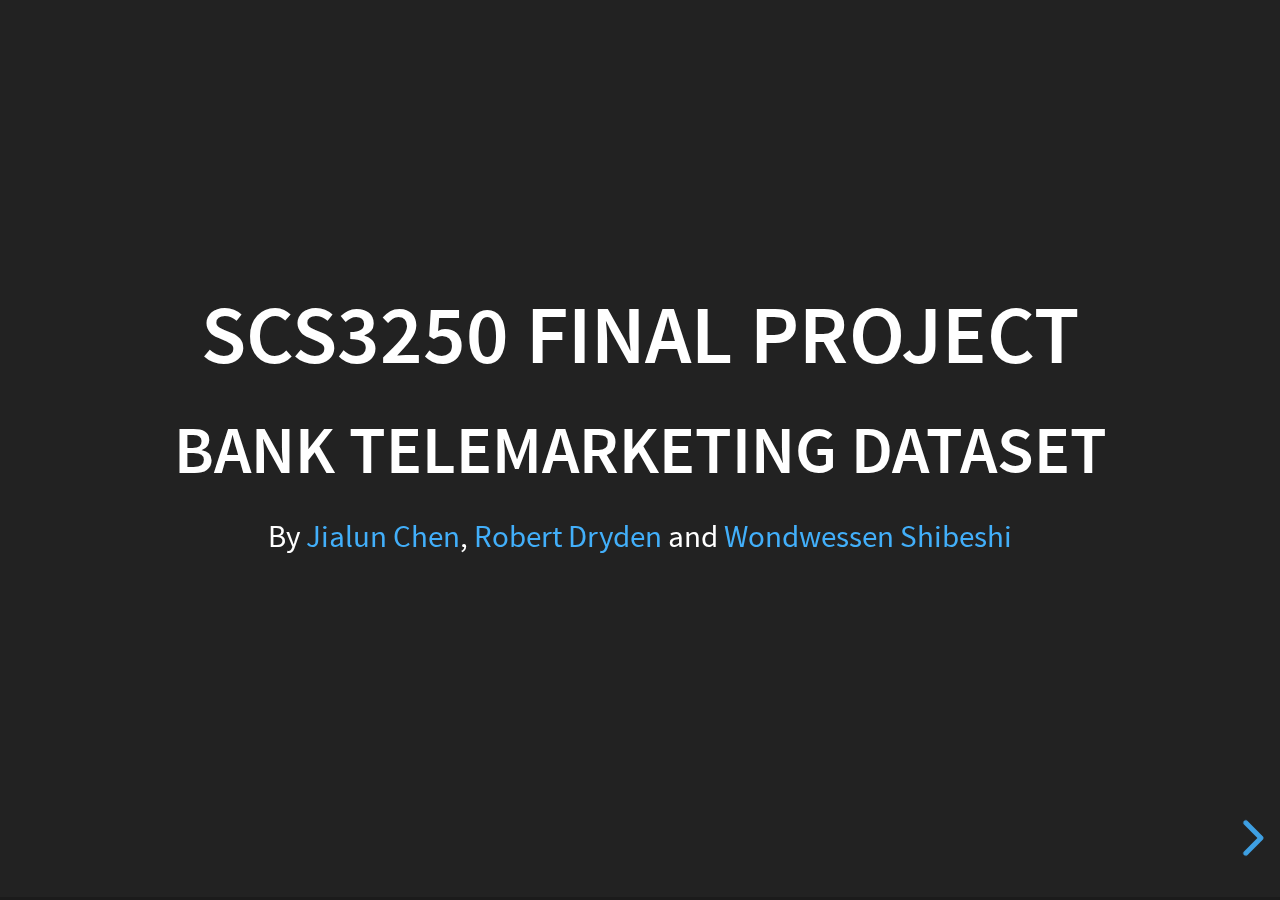
<file: docs/index.html>
<!doctype html>
<html lang="en">

	<head>
		<meta charset="utf-8">

		<title>SCS3250 Final Project</title>

		<meta name="description" content="A framework for easily creating beautiful presentations using HTML">
		<meta name="author" content="Hakim El Hattab">

		<meta name="apple-mobile-web-app-capable" content="yes">
		<meta name="apple-mobile-web-app-status-bar-style" content="black-translucent">

		<meta name="viewport" content="width=device-width, initial-scale=1.0, maximum-scale=1.0, user-scalable=no">

		<link rel="stylesheet" href="css/reveal.css">
		<link rel="stylesheet" href="css/theme/black.css" id="theme">
		<link rel="stylesheet" href="./custom.css" id="theme">

		<!-- Theme used for syntax highlighting of code -->
		<link rel="stylesheet" href="lib/css/zenburn.css">

		<!-- Printing and PDF exports -->
		<script>
			var link = document.createElement( 'link' );
			link.rel = 'stylesheet';
			link.type = 'text/css';
			link.href = window.location.search.match( /print-pdf/gi ) ? 'css/print/pdf.css' : 'css/print/paper.css';
			document.getElementsByTagName( 'head' )[0].appendChild( link );
		</script>

		<!--[if lt IE 9]>
		<script src="lib/js/html5shiv.js"></script>
		<![endif]-->
	</head>

	<body>

		<div class="reveal">
			<!-- Any section element inside of this container is displayed as a slide -->
			<div class="slides">
				<section>
					<h2>SCS3250 Final Project</h2>
					<h3>Bank Telemarketing Dataset</h3>
					<p>
						<small>By <a href="https://github.com/JialunC">Jialun Chen</a>, <a href="https://github.com/rdryden">Robert Dryden</a> and <a href="https://github.com/wxeshetu">Wondwessen Shibeshi</a></small>
					</p>
				</section>
				<section>
					<section id="fragments">
						<h2>Data and Data Exploration</h2>
						<ul>	
							<li>The dataset consists of 16 variables from a direct marketing campaign of a Portuguese banking institution and 1 label/outcome (success of campaign)</li>	
							<li class="fragment"> Campaign goal was to convert clients into term-deposit purchases with the bank.</li>	
						</ul>
					</section>
				</section>
				<section>
					<section id="fragments">
						<h2>Data and Data Exploration</h2>
						<ul>	
							<li class="fragment">The variables include:
								<ul>
									<li class="fragment small-text">Client data (age, job, balance, loans, etc.)</li>
									<li class="fragment small-text">Campaign details (contact method, date, duration, etc.)</li>
									<li class="fragment small-text">Other attributes (previous campaign information)</li>
									<li class="fragment small-text">Output variable (whether campaign was successful or not)</li>
								</ul>
							</li>	
							<li class="fragment small-text">No null values were included.</li>
							<li class="fragment small-text">Some of the features/variables suffered from unknowns or incomplete data.</li>	
							<li class="fragment small-text">Mix of categorical and continuous(numeric) variables, with varying degrees of skewness and outliers.</li>	
						</ul>
					</section>
				</section>
				<section>
					<section id="fragments">
						<h3>Data transformation and initial analysis</h3>
						<ul>	
							<li class="fragment small-text">Started by looking through all the categorical variables
								<ul>
									<li class="fragment small-text-table">Default, contact, poutcome all suffered from either incompleteness or significantly unbalanced</li>
								</ul>
							</li>	
							<li class="fragment small-text">Next look at categorical/numeric variables
								<ul>
									<li class="fragment small-text-table">Balance and pdays contained the most extreme outliers. This problem was addressed by converting these variables into categorical variables at a later step.</li>
								</ul>
							</li>
							<li class="fragment small-text">Correlation with success
								<ul>
									<li class="fragment small-text-table">Duration 0.40, age_group 60+ 0.125, housing -0.104, loan-0.07</li>
									<li class="fragment small-text-table">These results are in-line with expectation.</li>
								</ul>
							</li>
							<li class="fragment small-text">Feature/variable independence
								<ul>
									<li class="fragment small-text-table">Contact, campaign, and previous are all very closely related with one another so in order to avoid the problem of multicollinearity we create a new variable called ‘was contacted’ {1:yes 0:no}.</li>
									<li class="fragment small-text-table">As it turns out this new variable has a low degree of correlation to success so in the end it is dropped from the model, in favour of duration</li>
								</ul>
							</li>						
						</ul>
					</section>
				</section>
				<section>
					<section id="fragments">
						<h3>Example of unbalanced and unknown data</h3>
						<ul>	
							<li class="small-text">On the left is the variable Default and is an example of an unbalanced variable/feature.</li>	
							<li class="small-text">On the right is an example of unknowns in the data set.
								<ul>
									<li class="small-text-table">Poutcome (outcome of the previous marketing campaign)  has some valuable information in it, but has a very large degree of useless data</li>
									<li class="small-text-table">Poutcomes adds no value to sample.</li>
								</ul>
							</li>	
						</ul>
						<img src="./images/imbalanced-data.png" height="300" width="2000">
					</section>
				</section>
				<section>
					<section id="fragments">
						<h3>Data modelling</h3>
						<ul>	
							<li class="fragment small-text">Final data set we decided upon included 8 variables from the original 16.</li>	
							<li class="fragment small-text">This final data has been cleaned and transformed to fit our models better.
								<ul>
									<li class="fragment small-text">This included transforming Age and Balance (continuous/numeric) variables to categorical variables.</li>
									<li class="fragment small-text">Next we created dummy variables for the categorical variables (job, marital status, education, age and, balance).</li>
									<li class="fragment small-text">Finally, we just transformed the housing and loan status to binary variables.</li>
								</ul>
							</li>
							<li class="fragment small-text">We chose 4 models to test
								<ul>
									<li class="fragment small-text">Gaussian Naïve Bayes</li>
									<li class="fragment small-text">Decision Tree</li>
									<li class="fragment small-text">Random Forest</li>
									<li class="fragment small-text">Gradient Boosting Classifier.</li>
								</ul>
							</li>						
						</ul>
					</section>
				</section>
				<section>
					<section>
						<h3>Data Modelling</h3>
						<ul>
							<li class="small-text-table">The first round results seemed pretty good when just looking at Accuracy scores. However, when you look at Precision and Recall scores then models preform at lot worse.</li>
							<li class="small-text-table">These problems seem to be compounded when we look at the results for our cross-validation.</li>
							<li class="small-text-table">These results indicate that we should try fine tuning our models and dataset.</li>
						</ul>
						<table>
							<thead>
								<tr>
									<th>Classifier - Dataset</th>
									<th>Accuracy</th>
									<th>Precision</th>
									<th>Recall</th>
								</tr>
							</thead>
							<tbody>
								<tr>
									<td>GaussianNB - cv</td>
									<th>0.841809</th>
									<th>0.332868</th>
									<th>0.396829</th>
								</tr>
								<tr>
									<td>GaussianNB - test</td>
									<th>0.847514</th>
									<th>0.659615</th>
									<th>0.673890</th>
								</tr>
								<tr>
									<td>DecisionTree - cv</td>
									<th>0.849024</th>
									<th>0.327360</th>
									<th>0.333720</th>
								</tr>
								<tr>
									<td>DecisionTree - test</td>
									<th>0.838674</th>
									<th>0.619187</th>
									<th>0.608144</th>
								</tr>
								<tr>
									<td>RandomForest - cv</td>
									<th>0.872242</th>
									<th>0.380495</th>
									<th>0.208537</th>
								</tr>
								<tr>
									<td>RandomForest - test</td>
									<th>0.864088</th>
									<th>0.650237</th>
									<th>0.577143</th>
								</tr>
								<tr>
									<td>GradientBoosting - cv</td>
									<th>0.889656</th>
									<th>0.548336</th>
									<th>0.203415</th>
								</tr>
								<tr>
									<td>GradientBoosting - test</td>
									<th>0.880663</th>
									<th>0.727446</th>
									<th>0.594200</th>
								</tr>
							</tbody>
						</table>
					</section>
				</section>
				<section>
					<section>
						<h3>Data Modelling</h3>
						<ul>
							<li class="small-text-table">gridsearchCV help us tune some of the hyperparameters of our models.</li>
							<li class="small-text-table">Next was determining the best option for resampling our training dataset.  We tested 2 options: SMOTE (synthetic minority over-sampling technique) and ADASYN (Adaptive synthetic sampling approach)</li>
							<li class="small-text-table">We found that the results for SMOTE where slightly better.</li>
							<li class="small-text-table">Finally, looking at the results we can see that the Gradient Boosting Classifier preformed best on the re-sampled dataset.</li>
						</ul>
						<table>
							<thead>
								<tr>
									<th>Classifier - Dataset</th>
									<th>Accuracy</th>
									<th>Precision</th>
									<th>Recall</th>
								</tr>
							</thead>
							<tbody>
								<tr>
									<td>GaussianNB - SMOTE - cv</td>
									<th>0.699509</th>
									<th>0.664985</th>
									<th>0.803937</th>
								</tr>
								<tr>
									<td>GaussianNB - SMOTE - test</td>
									<th>0.602210</th>
									<th>0.540752</th>
									<th>0.590641</th>
								</tr>
								<tr>
									<td>DecisionTree-depth:3-SMOTE - cv</td>
									<th>0.788186</th>
									<th>0.815550</th>
									<th>0.745017</th>
								</tr>
								<tr>
									<td>DecisionTree-depth:3-SMOTE-test</td>
									<th>0.801105</th>
									<th>0.638280</th>
									<th>0.723245</th>
								</tr>
								<tr>
									<td>RandomForest-depth:3-SMOTE-cv</td>
									<th>0.840557</th>
									<th>0.826555</th>
									<th>0.861298</th>
								</tr>
								<tr>
									<td>RF-depth:3-SMOTE-test</td>
									<th>0.797790</th>
									<th>0.638557</th>
									<th>0.728938</th>
								</tr>
								<tr>
									<td>GradientBoosting - SMOTE - cv</td>
									<th>0.907590</th>
									<th>0.904843</th>
									<th>0.910257</th>
								</tr>
								<tr>
									<td>GradientBoosting - SMOTE - test</td>
									<th>0.840884</th>
									<th>0.650142</th>
									<th>0.670103</th>
								</tr>
							</tbody>
						</table>
					</section>
				</section>
				<section>
					<section id="fragments">
						<h2>Summary</h2>
						<ul>	
							<li class="small-text">Finally, we looked at the variable importance pulled from the GBC model and the initial correlation result.</li>	
							<li class="small-text">We can see the results match our results from the initial data exploration stage - correlation of variables/features to success of campaign.
								<ul>
									<li class="small-text">Duration was the most important feature in our model followed by housing.</li>
								</ul>
							</li>	
						</ul>
						<img src="./images/summary.png" height="300" width="2000">
					</section>
				</section>
				<section>
					<section id="fragments">
						<h3>Conclusion and recommendations</h3>
						<ul>	
							<li>Based on the results of our analysis the following recommendation can be made to the bank in order to increase the success rate of their next campaign:
								<ul>
									<li class="small-text-table">Duration of call seems to be the most important factor in selling a client a term-deposit</li>
									<li class="small-text-table">Don’t target clients with existing debt (housing, loans). It could be that these clients have already invested their money in other areas.</li>
									<li class="small-text-table">Retired clients or those aged 60+ are more likely to purchase a term-deposit</li>
									<li class="small-text-table">Married clients are less likely to purchase.</li>
								</ul>
							</li>	
							<li>Other recommendations
								<ul>
									<li class="small-text-table">In future campaigns, consider collecting additional market data, specifically interest rates and market indices.</li>
									<li class="small-text-table">This information can inform you as to whether there are more attractive options to clients at time of call.</li>
								</ul>
							</li>		
						</ul>
					</section>
				</section>
			</div>
		</div>

		<script src="lib/js/head.min.js"></script>
		<script src="js/reveal.js"></script>

		<script>

			// More info https://github.com/hakimel/reveal.js#configuration
			Reveal.initialize({
				controls: true,
				progress: true,
				history: true,
				center: true,

				transition: 'slide', // none/fade/slide/convex/concave/zoom

				// More info https://github.com/hakimel/reveal.js#dependencies
				dependencies: [
					{ src: 'lib/js/classList.js', condition: function() { return !document.body.classList; } },
					{ src: 'plugin/markdown/marked.js', condition: function() { return !!document.querySelector( '[data-markdown]' ); } },
					{ src: 'plugin/markdown/markdown.js', condition: function() { return !!document.querySelector( '[data-markdown]' ); } },
					{ src: 'plugin/highlight/highlight.js', async: true, callback: function() { hljs.initHighlightingOnLoad(); } },
					{ src: 'plugin/search/search.js', async: true },
					{ src: 'plugin/zoom-js/zoom.js', async: true },
					{ src: 'plugin/notes/notes.js', async: true }
				]
			});

		</script>

	</body>
</html>
</file>
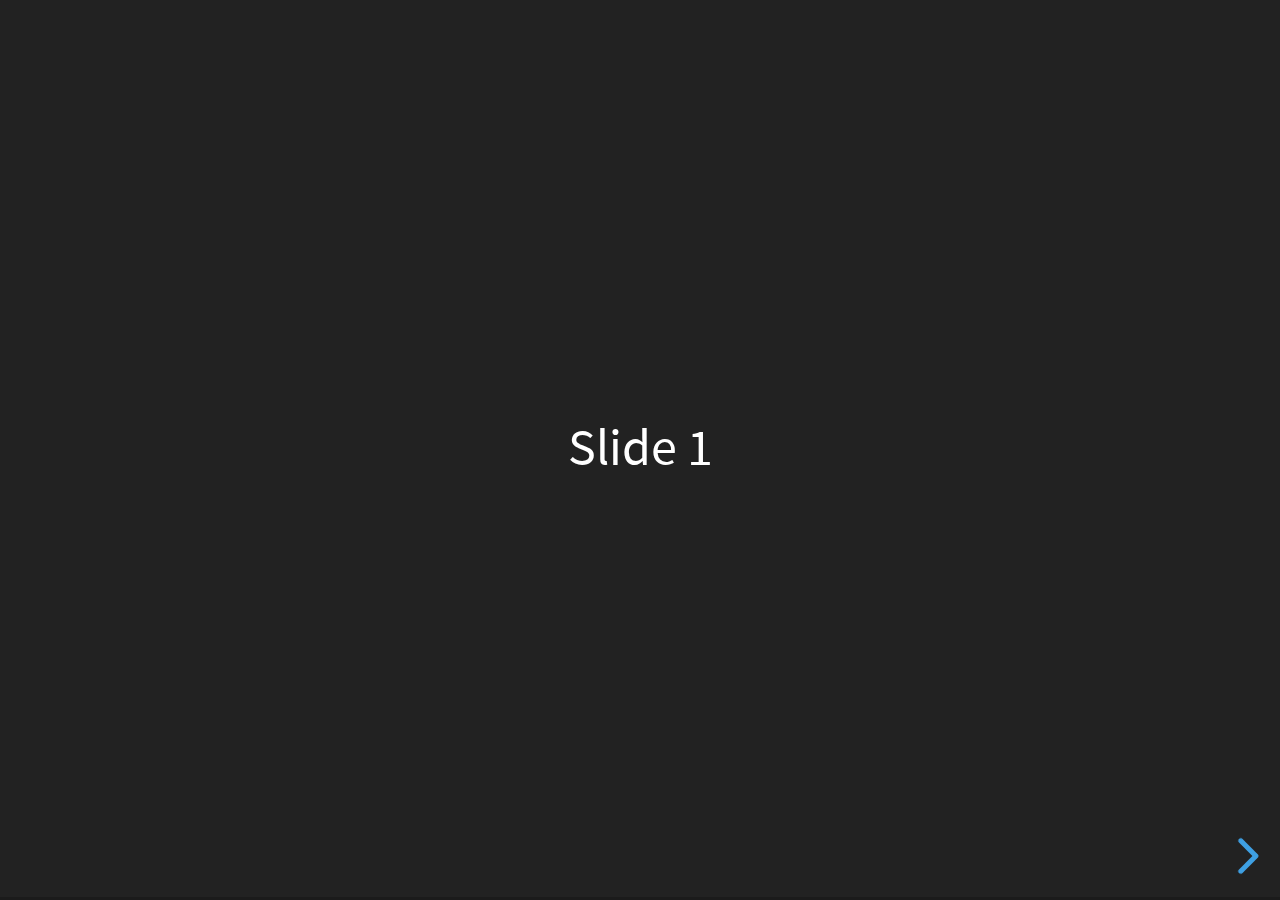
<file: revealjs/index.html>
<!doctype html>
<html>
	<head>
		<meta charset="utf-8">
		<meta name="viewport" content="width=device-width, initial-scale=1.0, maximum-scale=1.0, user-scalable=no">

		<title>reveal.js</title>

		<link rel="stylesheet" href="css/reveal.css">
		<link rel="stylesheet" href="css/theme/black.css">

		<!-- Theme used for syntax highlighting of code -->
		<link rel="stylesheet" href="lib/css/zenburn.css">

		<!-- Printing and PDF exports -->
		<script>
			var link = document.createElement( 'link' );
			link.rel = 'stylesheet';
			link.type = 'text/css';
			link.href = window.location.search.match( /print-pdf/gi ) ? 'css/print/pdf.css' : 'css/print/paper.css';
			document.getElementsByTagName( 'head' )[0].appendChild( link );
		</script>
	</head>
	<body>
		<div class="reveal">
			<div class="slides">
				<section>Slide 1</section>
				<section>Slide 2</section>
			</div>
		</div>

		<script src="lib/js/head.min.js"></script>
		<script src="js/reveal.js"></script>

		<script>
			// More info about config & dependencies:
			// - https://github.com/hakimel/reveal.js#configuration
			// - https://github.com/hakimel/reveal.js#dependencies
			Reveal.initialize({
				dependencies: [
					{ src: 'plugin/markdown/marked.js' },
					{ src: 'plugin/markdown/markdown.js' },
					{ src: 'plugin/notes/notes.js', async: true },
					{ src: 'plugin/highlight/highlight.js', async: true, callback: function() { hljs.initHighlightingOnLoad(); } }
				]
			});
		</script>
	</body>
</html>
</file>
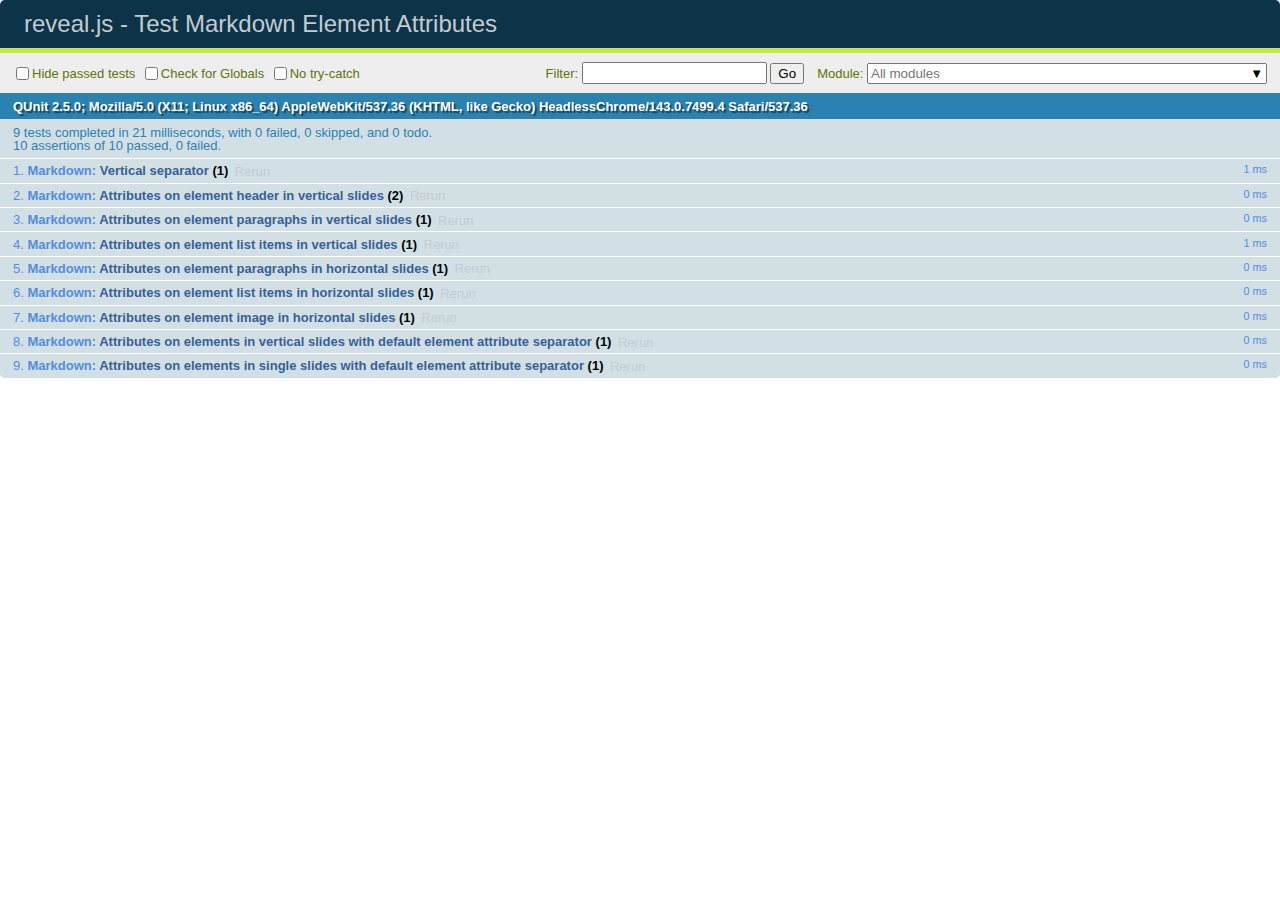
<file: docs/test/test-markdown-element-attributes.html>
<!doctype html>
<html lang="en">

	<head>
		<meta charset="utf-8">

		<title>reveal.js - Test Markdown Element Attributes</title>

		<link rel="stylesheet" href="../css/reveal.css">
		<link rel="stylesheet" href="qunit-2.5.0.css">
	</head>

	<body style="overflow: auto;">

		<div id="qunit"></div>
		<div id="qunit-fixture"></div>

		<div class="reveal" style="display: none;">

			<div class="slides">

				<!-- <section data-markdown="example.md" data-separator="^\n\n\n" data-separator-vertical="^\n\n"></section> -->

				<!-- Slides are separated by newline + three dashes + newline, vertical slides identical but two dashes -->
				<section data-markdown data-separator="^\n---\n$" data-separator-vertical="^\n--\n$" data-element-attributes="{_\s*?([^}]+?)}">>
					<script type="text/template">
						## Slide 1.1
						<!-- {_class="fragment fade-out" data-fragment-index="1"} -->

						--

						## Slide 1.2
						<!-- {_class="fragment shrink"} -->

						Paragraph 1
						<!-- {_class="fragment grow"} -->

						Paragraph 2
						<!-- {_class="fragment grow"} -->

						- list item 1 <!-- {_class="fragment grow"} -->
						- list item 2 <!-- {_class="fragment grow"} -->
						- list item 3 <!-- {_class="fragment grow"} -->


						---

						## Slide 2


						Paragraph 1.2  
						multi-line <!-- {_class="fragment highlight-red"} -->

						Paragraph 2.2 <!-- {_class="fragment highlight-red"} -->

						Paragraph 2.3 <!-- {_class="fragment highlight-red"} -->

						Paragraph 2.4 <!-- {_class="fragment highlight-red"} -->

						- list item 1 <!-- {_class="fragment highlight-green"} -->
						- list item 2<!-- {_class="fragment highlight-green"} -->
						- list item 3<!-- {_class="fragment highlight-green"} -->
						- list item 4
						<!-- {_class="fragment highlight-green"} -->
						- list item 5<!-- {_class="fragment highlight-green"} -->

						Test

						![Example Picture](examples/assets/image2.png)
						<!-- {_class="reveal stretch"} -->

					</script>
				</section>



				<section 	data-markdown data-separator="^\n\n\n"
									data-separator-vertical="^\n\n"
									data-separator-notes="^Note:"
									data-charset="utf-8">
					<script type="text/template">
						# Test attributes in Markdown with default separator
						## Slide 1 Def <!-- .element: class="fragment highlight-red" data-fragment-index="1" -->


						## Slide 2 Def
						<!-- .element: class="fragment highlight-red" -->

					</script>
				</section>

				<section data-markdown>
				  <script type="text/template">
					## Hello world
					A paragraph
					<!-- .element: class="fragment highlight-blue" -->
				  </script>
				</section>

				<section data-markdown>
				  <script type="text/template">
					## Hello world

					Multiple  
					Line
					<!-- .element: class="fragment highlight-blue" -->
				  </script>
				</section>

				<section data-markdown>
				  <script type="text/template">
					## Hello world

					Test<!-- .element: class="fragment highlight-blue" -->

					More Test
				  </script>
				</section>


			</div>

		</div>

		<script src="../lib/js/head.min.js"></script>
		<script src="../js/reveal.js"></script>
		<script src="../plugin/markdown/marked.js"></script>
		<script src="../plugin/markdown/markdown.js"></script>
		<script src="qunit-2.5.0.js"></script>

		<script src="test-markdown-element-attributes.js"></script>

	</body>
</html>
</file>
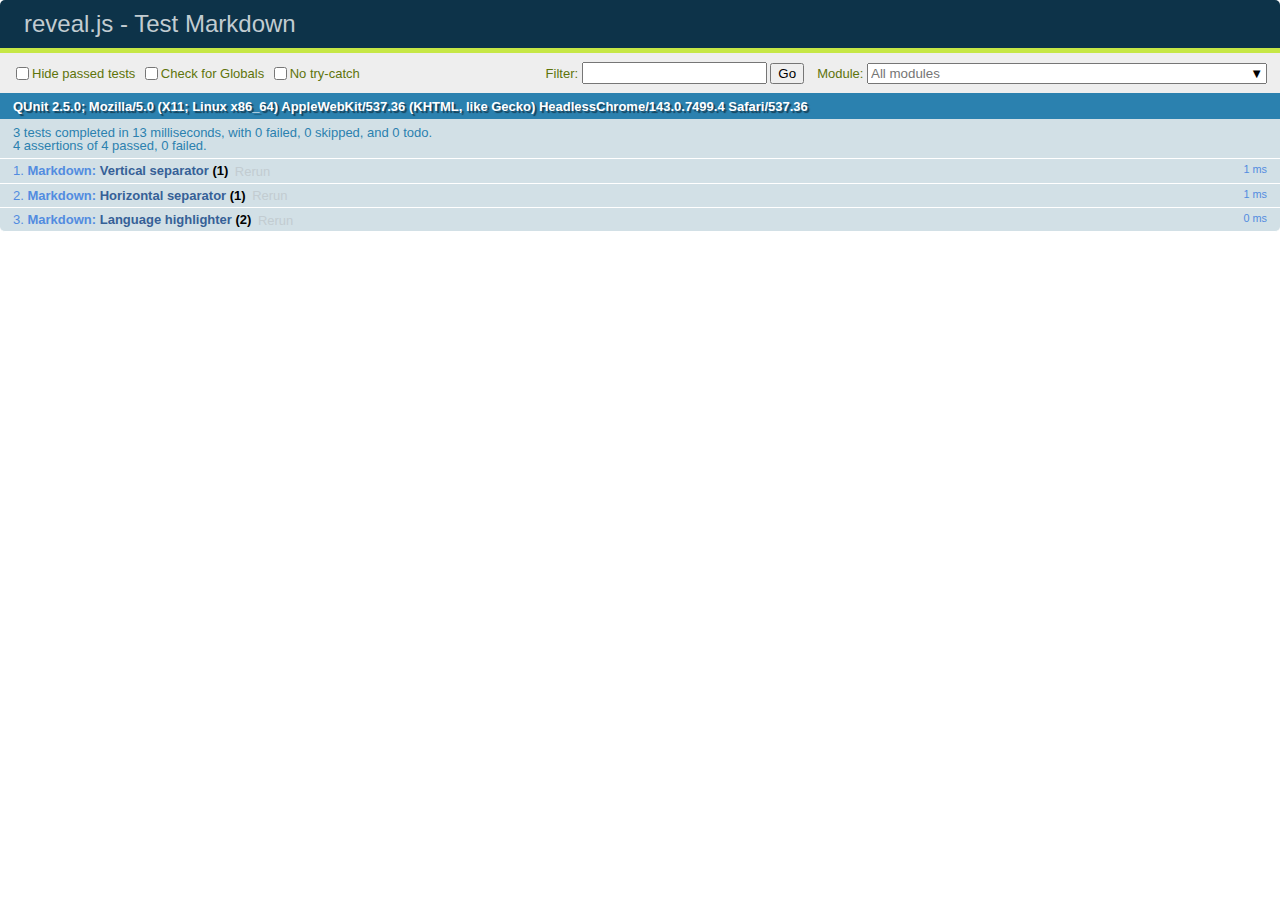
<file: docs/test/test-markdown-external.html>
<!doctype html>
<html lang="en">

	<head>
		<meta charset="utf-8">

		<title>reveal.js - Test Markdown</title>

		<link rel="stylesheet" href="../css/reveal.css">
		<link rel="stylesheet" href="qunit-2.5.0.css">
	</head>

	<body style="overflow: auto;">

		<div id="qunit"></div>
  		<div id="qunit-fixture"></div>

		<div class="reveal" style="display: none;">

			<div class="slides">
				<section data-markdown="simple.md" data-separator="^\r?\n\r?\n\r?\n" data-separator-vertical="^\r?\n\r?\n"></section>
			</div>

		</div>

		<script src="../lib/js/head.min.js"></script>
		<script src="../js/reveal.js"></script>
		<script src="../plugin/highlight/highlight.js"></script>
		<script src="../plugin/markdown/marked.js"></script>
		<script src="../plugin/markdown/markdown.js"></script>
		<script src="qunit-2.5.0.js"></script>

		<script src="test-markdown-external.js"></script>

	</body>
</html>
</file>
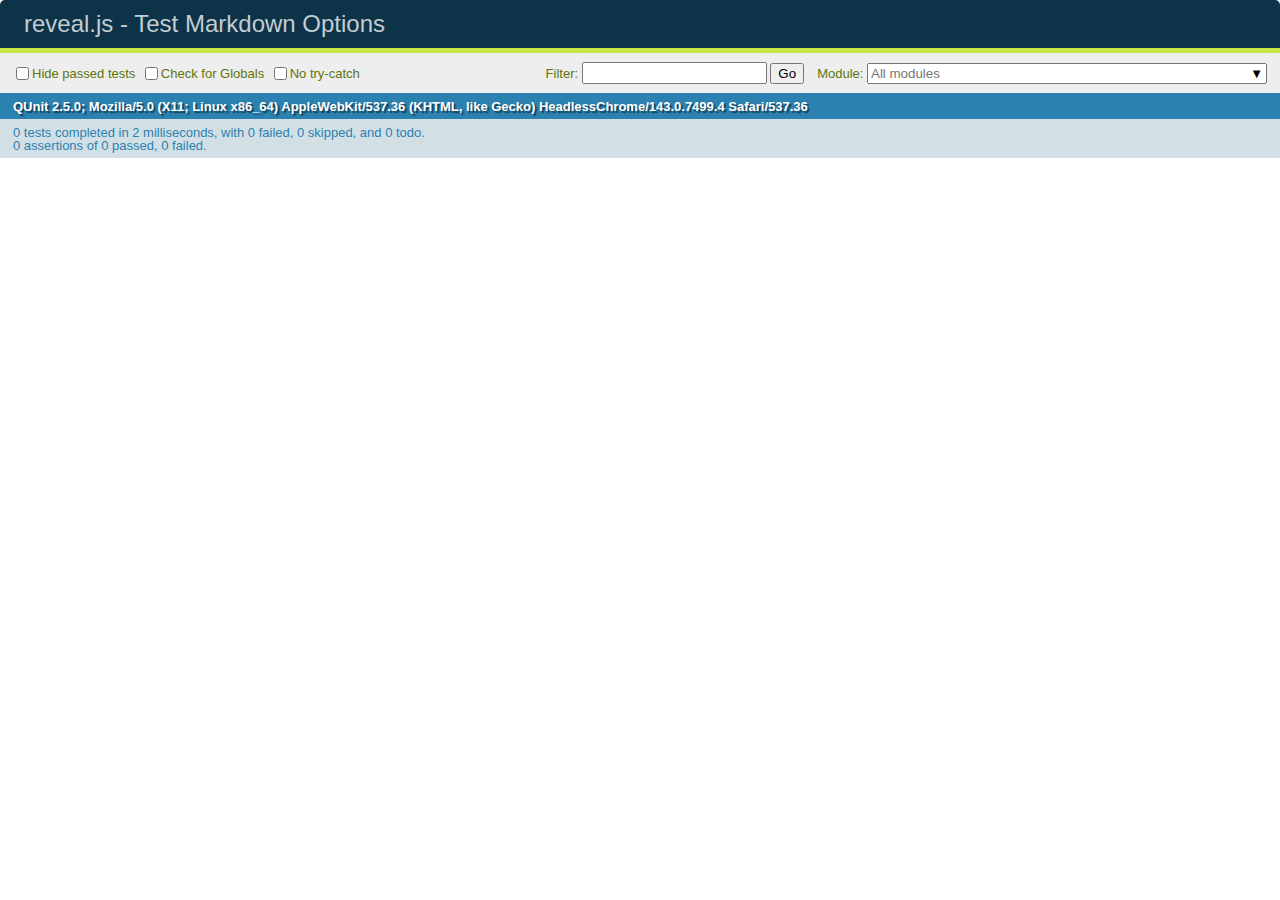
<file: docs/test/test-markdown-options.html>
<!doctype html>
<html lang="en">

	<head>
		<meta charset="utf-8">

		<title>reveal.js - Test Markdown Options</title>

		<link rel="stylesheet" href="../css/reveal.css">
		<link rel="stylesheet" href="qunit-2.5.0.css">
	</head>

	<body style="overflow: auto;">

		<div id="qunit"></div>
		<div id="qunit-fixture"></div>

		<div class="reveal" style="display: none;">

			<div class="slides">

				<section data-markdown>
					<script type="text/template">
						## Testing Markdown Options

						This "slide" should contain 'smart' quotes.
					</script>
				</section>

			</div>

		</div>

		<script src="../lib/js/head.min.js"></script>
		<script src="../js/reveal.js"></script>
		<script src="qunit-2.5.0.js"></script>

		<script src="test-markdown-options.js"></script>

	</body>
</html>
</file>
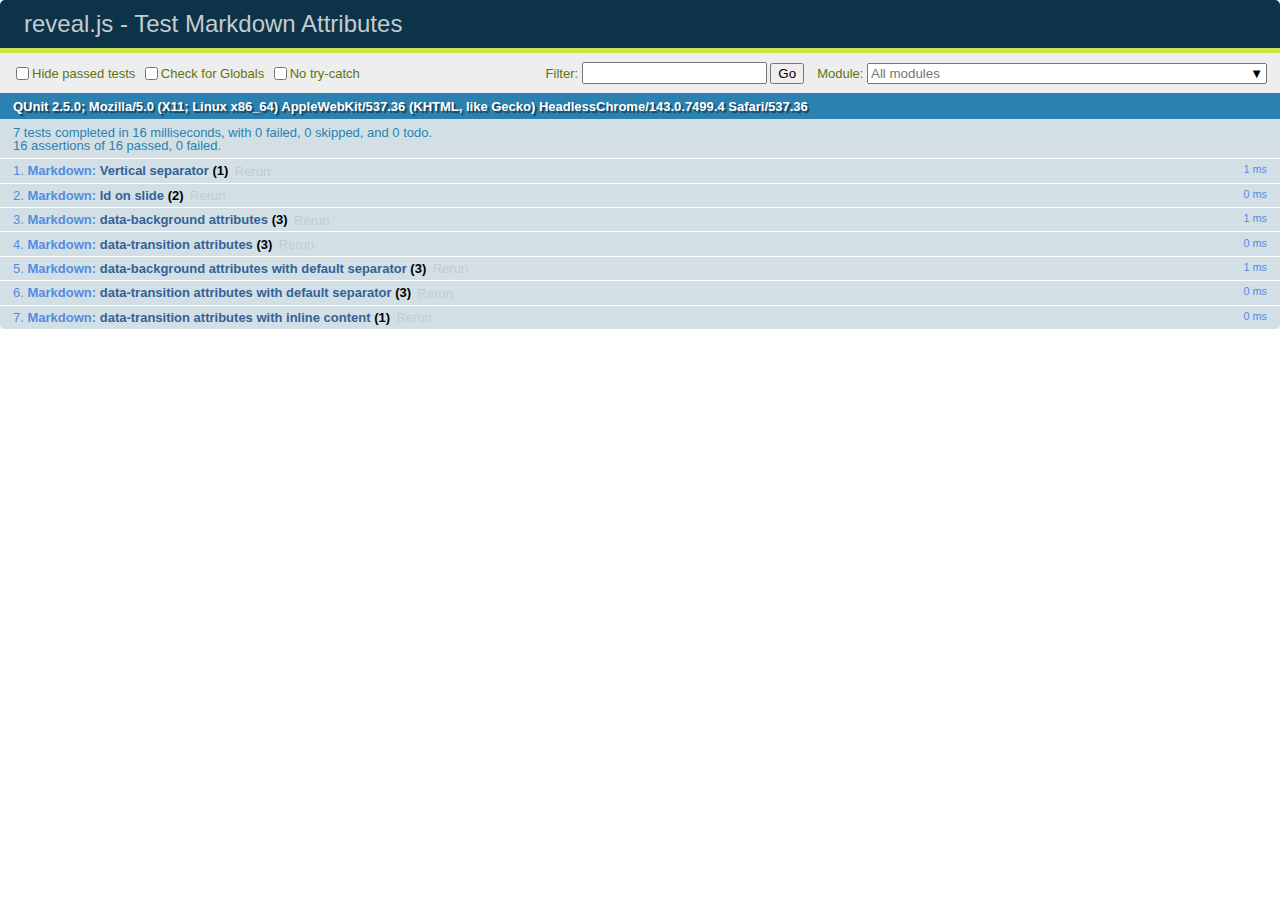
<file: docs/test/test-markdown-slide-attributes.html>
<!doctype html>
<html lang="en">

	<head>
		<meta charset="utf-8">

		<title>reveal.js - Test Markdown Attributes</title>

		<link rel="stylesheet" href="../css/reveal.css">
		<link rel="stylesheet" href="qunit-2.5.0.css">
	</head>

	<body style="overflow: auto;">

		<div id="qunit"></div>
		<div id="qunit-fixture"></div>

		<div class="reveal" style="display: none;">

			<div class="slides">

				<!-- <section data-markdown="example.md" data-separator="^\n\n\n" data-separator-vertical="^\n\n"></section> -->

				<!-- Slides are separated by three lines, vertical slides by two lines, attributes are one any line starting with (spaces and) two dashes -->
				<section 	data-markdown data-separator="^\n\n\n"
									data-separator-vertical="^\n\n"
									data-separator-notes="^Note:"
									data-attributes="--\s(.*?)$"
									data-charset="utf-8">
					<script type="text/template">
						# Test attributes in Markdown
						## Slide 1



						## Slide 2
						<!-- -- id="slide2" data-transition="zoom" data-background="#A0C66B" -->


						## Slide 2.1
						<!-- -- data-background="#ff0000" data-transition="fade" -->


						## Slide 2.2
						[Link to Slide2](#/slide2)



						## Slide 3
						<!-- -- data-transition="zoom" data-background="#C6916B" -->



						## Slide 4
					</script>
				</section>

				<section 	data-markdown data-separator="^\n\n\n"
									data-separator-vertical="^\n\n"
									data-separator-notes="^Note:"
									data-charset="utf-8">
					<script type="text/template">
						# Test attributes in Markdown with default separator
						## Slide 1 Def



						## Slide 2 Def
						<!-- .slide: id="slide2def" data-transition="concave" data-background="#A7C66B" -->


						## Slide 2.1 Def
						<!-- .slide: data-background="#f70000" data-transition="page" -->


						## Slide 2.2 Def
						[Link to Slide2](#/slide2def)



						## Slide 3 Def
						<!-- .slide: data-transition="concave" data-background="#C7916B" -->



						## Slide 4
					</script>
				</section>

				<section data-markdown>
					<script type="text/template">
						<!-- .slide: data-background="#ff0000" -->
						## Hello world
					</script>
				</section>

				<section data-markdown>
					<script type="text/template">
						## Hello world
						<!-- .slide: data-background="#ff0000" -->
					</script>
				</section>

				<section data-markdown>
					<script type="text/template">
						## Hello world

						Test
						<!-- .slide: data-background="#ff0000" -->

						More Test
					</script>
				</section>

			</div>

		</div>

		<script src="../lib/js/head.min.js"></script>
		<script src="../js/reveal.js"></script>
		<script src="../plugin/markdown/marked.js"></script>
		<script src="../plugin/markdown/markdown.js"></script>
		<script src="qunit-2.5.0.js"></script>

		<script src="test-markdown-slide-attributes.js"></script>

	</body>
</html>
</file>
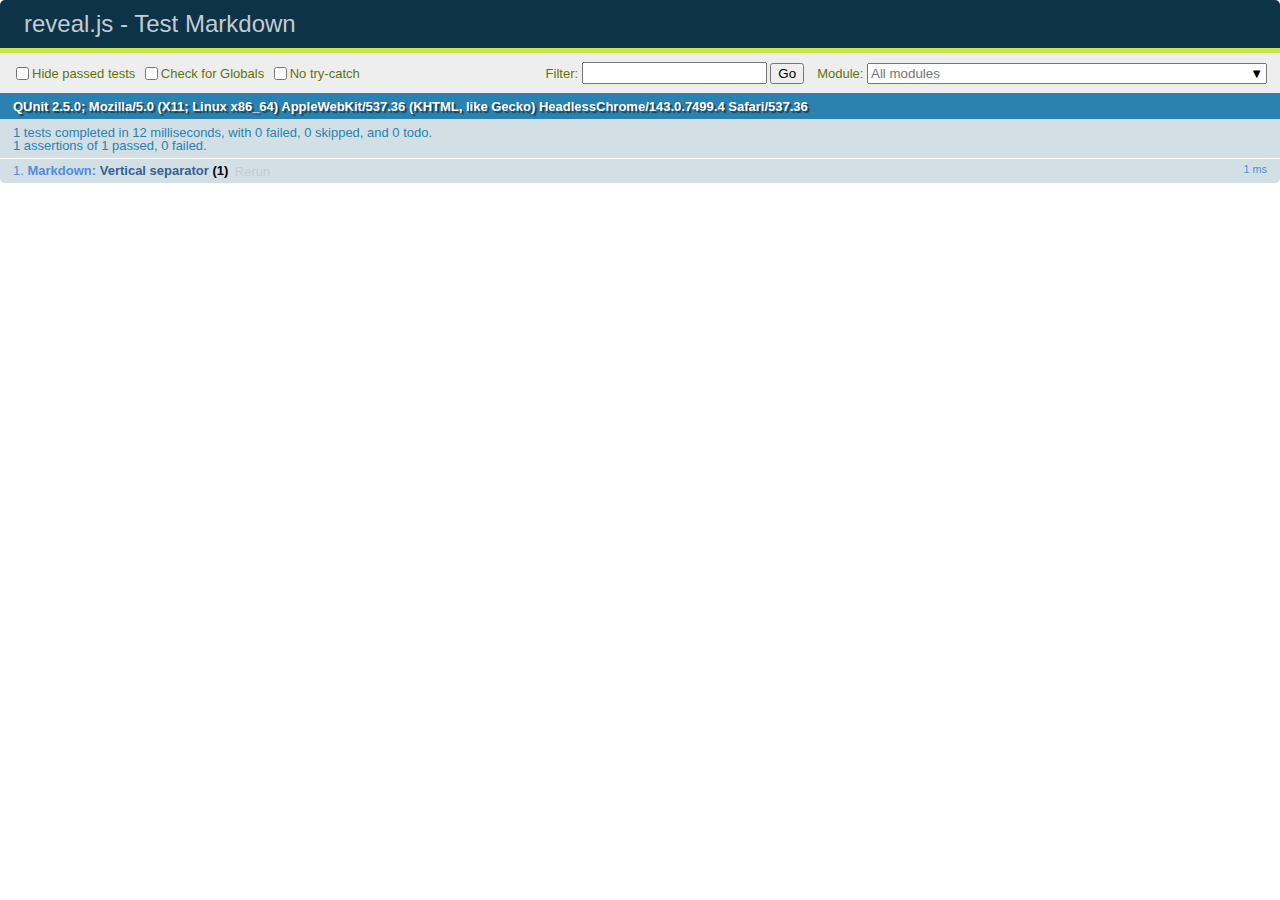
<file: docs/test/test-markdown.html>
<!doctype html>
<html lang="en">

	<head>
		<meta charset="utf-8">

		<title>reveal.js - Test Markdown</title>

		<link rel="stylesheet" href="../css/reveal.css">
		<link rel="stylesheet" href="qunit-2.5.0.css">
	</head>

	<body style="overflow: auto;">

		<div id="qunit"></div>
		<div id="qunit-fixture"></div>

		<div class="reveal" style="display: none;">

			<div class="slides">

				<!-- <section data-markdown="example.md" data-separator="^\n\n\n" data-separator-vertical="^\n\n"></section> -->

				<!-- Slides are separated by newline + three dashes + newline, vertical slides identical but two dashes -->
				<section data-markdown data-separator="^\n---\n$" data-separator-vertical="^\n--\n$">
					<script type="text/template">
						## Slide 1.1

						--

						## Slide 1.2

						---

						## Slide 2
					</script>
				</section>

			</div>

		</div>

		<script src="../lib/js/head.min.js"></script>
		<script src="../js/reveal.js"></script>
		<script src="../plugin/markdown/marked.js"></script>
		<script src="../plugin/markdown/markdown.js"></script>
		<script src="qunit-2.5.0.js"></script>

		<script src="test-markdown.js"></script>

	</body>
</html>
</file>
<file: docs/css/theme/black.css>
/**
 * Black theme for reveal.js. This is the opposite of the 'white' theme.
 *
 * By Hakim El Hattab, http://hakim.se
 */
@import url(../../lib/font/source-sans-pro/source-sans-pro.css);
section.has-light-background, section.has-light-background h1, section.has-light-background h2, section.has-light-background h3, section.has-light-background h4, section.has-light-background h5, section.has-light-background h6 {
  color: #222; }

/*********************************************
 * GLOBAL STYLES
 *********************************************/
body {
  background: #222;
  background-color: #222; }

.reveal {
  font-family: "Source Sans Pro", Helvetica, sans-serif;
  font-size: 42px;
  font-weight: normal;
  color: #fff; }

::selection {
  color: #fff;
  background: #bee4fd;
  text-shadow: none; }

::-moz-selection {
  color: #fff;
  background: #bee4fd;
  text-shadow: none; }

.reveal .slides section,
.reveal .slides section > section {
  line-height: 1.3;
  font-weight: inherit; }

/*********************************************
 * HEADERS
 *********************************************/
.reveal h1,
.reveal h2,
.reveal h3,
.reveal h4,
.reveal h5,
.reveal h6 {
  margin: 0 0 20px 0;
  color: #fff;
  font-family: "Source Sans Pro", Helvetica, sans-serif;
  font-weight: 600;
  line-height: 1.2;
  letter-spacing: normal;
  text-transform: uppercase;
  text-shadow: none;
  word-wrap: break-word; }

.reveal h1 {
  font-size: 2.5em; }

.reveal h2 {
  font-size: 1.6em; }

.reveal h3 {
  font-size: 1.3em; }

.reveal h4 {
  font-size: 1em; }

.reveal h1 {
  text-shadow: none; }

/*********************************************
 * OTHER
 *********************************************/
.reveal p {
  margin: 20px 0;
  line-height: 1.3; }

/* Ensure certain elements are never larger than the slide itself */
.reveal img,
.reveal video,
.reveal iframe {
  max-width: 95%;
  max-height: 95%; }

.reveal strong,
.reveal b {
  font-weight: bold; }

.reveal em {
  font-style: italic; }

.reveal ol,
.reveal dl,
.reveal ul {
  display: inline-block;
  text-align: left;
  margin: 0 0 0 1em; }

.reveal ol {
  list-style-type: decimal; }

.reveal ul {
  list-style-type: disc; }

.reveal ul ul {
  list-style-type: square; }

.reveal ul ul ul {
  list-style-type: circle; }

.reveal ul ul,
.reveal ul ol,
.reveal ol ol,
.reveal ol ul {
  display: block;
  margin-left: 40px; }

.reveal dt {
  font-weight: bold; }

.reveal dd {
  margin-left: 40px; }

.reveal blockquote {
  display: block;
  position: relative;
  width: 70%;
  margin: 20px auto;
  padding: 5px;
  font-style: italic;
  background: rgba(255, 255, 255, 0.05);
  box-shadow: 0px 0px 2px rgba(0, 0, 0, 0.2); }

.reveal blockquote p:first-child,
.reveal blockquote p:last-child {
  display: inline-block; }

.reveal q {
  font-style: italic; }

.reveal pre {
  display: block;
  position: relative;
  width: 90%;
  margin: 20px auto;
  text-align: left;
  font-size: 0.55em;
  font-family: monospace;
  line-height: 1.2em;
  word-wrap: break-word;
  box-shadow: 0px 0px 6px rgba(0, 0, 0, 0.3); }

.reveal code {
  font-family: monospace;
  text-transform: none; }

.reveal pre code {
  display: block;
  padding: 5px;
  overflow: auto;
  max-height: 400px;
  word-wrap: normal; }

.reveal table {
  margin: auto;
  border-collapse: collapse;
  border-spacing: 0; }

.reveal table th {
  font-weight: bold; }

.reveal table th,
.reveal table td {
  text-align: left;
  padding: 0.2em 0.5em 0.2em 0.5em;
  border-bottom: 1px solid; }

.reveal table th[align="center"],
.reveal table td[align="center"] {
  text-align: center; }

.reveal table th[align="right"],
.reveal table td[align="right"] {
  text-align: right; }

.reveal table tbody tr:last-child th,
.reveal table tbody tr:last-child td {
  border-bottom: none; }

.reveal sup {
  vertical-align: super;
  font-size: smaller; }

.reveal sub {
  vertical-align: sub;
  font-size: smaller; }

.reveal small {
  display: inline-block;
  font-size: 0.6em;
  line-height: 1.2em;
  vertical-align: top; }

.reveal small * {
  vertical-align: top; }

/*********************************************
 * LINKS
 *********************************************/
.reveal a {
  color: #42affa;
  text-decoration: none;
  -webkit-transition: color .15s ease;
  -moz-transition: color .15s ease;
  transition: color .15s ease; }

.reveal a:hover {
  color: #8dcffc;
  text-shadow: none;
  border: none; }

.reveal .roll span:after {
  color: #fff;
  background: #068de9; }

/*********************************************
 * IMAGES
 *********************************************/
.reveal section img {
  margin: 15px 0px;
  background: rgba(255, 255, 255, 0.12);
  border: 4px solid #fff;
  box-shadow: 0 0 10px rgba(0, 0, 0, 0.15); }

.reveal section img.plain {
  border: 0;
  box-shadow: none; }

.reveal a img {
  -webkit-transition: all .15s linear;
  -moz-transition: all .15s linear;
  transition: all .15s linear; }

.reveal a:hover img {
  background: rgba(255, 255, 255, 0.2);
  border-color: #42affa;
  box-shadow: 0 0 20px rgba(0, 0, 0, 0.55); }

/*********************************************
 * NAVIGATION CONTROLS
 *********************************************/
.reveal .controls {
  color: #42affa; }

/*********************************************
 * PROGRESS BAR
 *********************************************/
.reveal .progress {
  background: rgba(0, 0, 0, 0.2);
  color: #42affa; }

.reveal .progress span {
  -webkit-transition: width 800ms cubic-bezier(0.26, 0.86, 0.44, 0.985);
  -moz-transition: width 800ms cubic-bezier(0.26, 0.86, 0.44, 0.985);
  transition: width 800ms cubic-bezier(0.26, 0.86, 0.44, 0.985); }

/*********************************************
 * PRINT BACKGROUND
 *********************************************/
@media print {
  .backgrounds {
    background-color: #222; } }
</file>
<file: docs/custom.css>
.reveal table th, .reveal table td {
    font-size: 25px;
    padding: 0.2em 2.5em 0.2em 0.5em;
}

.reveal .small-text {
    font-size: 0.8em
}

.reveal .small-text-table {
    font-size: 0.6em
}
</file>
<file: docs/lib/css/zenburn.css>
/*

Zenburn style from voldmar.ru (c) Vladimir Epifanov <voldmar@voldmar.ru>
based on dark.css by Ivan Sagalaev

*/

.hljs {
  display: block;
  overflow-x: auto;
  padding: 0.5em;
  background: #3f3f3f;
  color: #dcdcdc;
}

.hljs-keyword,
.hljs-selector-tag,
.hljs-tag {
  color: #e3ceab;
}

.hljs-template-tag {
  color: #dcdcdc;
}

.hljs-number {
  color: #8cd0d3;
}

.hljs-variable,
.hljs-template-variable,
.hljs-attribute {
  color: #efdcbc;
}

.hljs-literal {
  color: #efefaf;
}

.hljs-subst {
  color: #8f8f8f;
}

.hljs-title,
.hljs-name,
.hljs-selector-id,
.hljs-selector-class,
.hljs-section,
.hljs-type {
  color: #efef8f;
}

.hljs-symbol,
.hljs-bullet,
.hljs-link {
  color: #dca3a3;
}

.hljs-deletion,
.hljs-string,
.hljs-built_in,
.hljs-builtin-name {
  color: #cc9393;
}

.hljs-addition,
.hljs-comment,
.hljs-quote,
.hljs-meta {
  color: #7f9f7f;
}


.hljs-emphasis {
  font-style: italic;
}

.hljs-strong {
  font-weight: bold;
}
</file>
<file: revealjs/css/theme/black.css>
/**
 * Black theme for reveal.js. This is the opposite of the 'white' theme.
 *
 * By Hakim El Hattab, http://hakim.se
 */
@import url(../../lib/font/source-sans-pro/source-sans-pro.css);
section.has-light-background, section.has-light-background h1, section.has-light-background h2, section.has-light-background h3, section.has-light-background h4, section.has-light-background h5, section.has-light-background h6 {
  color: #222; }

/*********************************************
 * GLOBAL STYLES
 *********************************************/
body {
  background: #222;
  background-color: #222; }

.reveal {
  font-family: "Source Sans Pro", Helvetica, sans-serif;
  font-size: 42px;
  font-weight: normal;
  color: #fff; }

::selection {
  color: #fff;
  background: #bee4fd;
  text-shadow: none; }

::-moz-selection {
  color: #fff;
  background: #bee4fd;
  text-shadow: none; }

.reveal .slides section,
.reveal .slides section > section {
  line-height: 1.3;
  font-weight: inherit; }

/*********************************************
 * HEADERS
 *********************************************/
.reveal h1,
.reveal h2,
.reveal h3,
.reveal h4,
.reveal h5,
.reveal h6 {
  margin: 0 0 20px 0;
  color: #fff;
  font-family: "Source Sans Pro", Helvetica, sans-serif;
  font-weight: 600;
  line-height: 1.2;
  letter-spacing: normal;
  text-transform: uppercase;
  text-shadow: none;
  word-wrap: break-word; }

.reveal h1 {
  font-size: 2.5em; }

.reveal h2 {
  font-size: 1.6em; }

.reveal h3 {
  font-size: 1.3em; }

.reveal h4 {
  font-size: 1em; }

.reveal h1 {
  text-shadow: none; }

/*********************************************
 * OTHER
 *********************************************/
.reveal p {
  margin: 20px 0;
  line-height: 1.3; }

/* Ensure certain elements are never larger than the slide itself */
.reveal img,
.reveal video,
.reveal iframe {
  max-width: 95%;
  max-height: 95%; }

.reveal strong,
.reveal b {
  font-weight: bold; }

.reveal em {
  font-style: italic; }

.reveal ol,
.reveal dl,
.reveal ul {
  display: inline-block;
  text-align: left;
  margin: 0 0 0 1em; }

.reveal ol {
  list-style-type: decimal; }

.reveal ul {
  list-style-type: disc; }

.reveal ul ul {
  list-style-type: square; }

.reveal ul ul ul {
  list-style-type: circle; }

.reveal ul ul,
.reveal ul ol,
.reveal ol ol,
.reveal ol ul {
  display: block;
  margin-left: 40px; }

.reveal dt {
  font-weight: bold; }

.reveal dd {
  margin-left: 40px; }

.reveal blockquote {
  display: block;
  position: relative;
  width: 70%;
  margin: 20px auto;
  padding: 5px;
  font-style: italic;
  background: rgba(255, 255, 255, 0.05);
  box-shadow: 0px 0px 2px rgba(0, 0, 0, 0.2); }

.reveal blockquote p:first-child,
.reveal blockquote p:last-child {
  display: inline-block; }

.reveal q {
  font-style: italic; }

.reveal pre {
  display: block;
  position: relative;
  width: 90%;
  margin: 20px auto;
  text-align: left;
  font-size: 0.55em;
  font-family: monospace;
  line-height: 1.2em;
  word-wrap: break-word;
  box-shadow: 0px 0px 6px rgba(0, 0, 0, 0.3); }

.reveal code {
  font-family: monospace;
  text-transform: none; }

.reveal pre code {
  display: block;
  padding: 5px;
  overflow: auto;
  max-height: 400px;
  word-wrap: normal; }

.reveal table {
  margin: auto;
  border-collapse: collapse;
  border-spacing: 0; }

.reveal table th {
  font-weight: bold; }

.reveal table th,
.reveal table td {
  text-align: left;
  padding: 0.2em 0.5em 0.2em 0.5em;
  border-bottom: 1px solid; }

.reveal table th[align="center"],
.reveal table td[align="center"] {
  text-align: center; }

.reveal table th[align="right"],
.reveal table td[align="right"] {
  text-align: right; }

.reveal table tbody tr:last-child th,
.reveal table tbody tr:last-child td {
  border-bottom: none; }

.reveal sup {
  vertical-align: super;
  font-size: smaller; }

.reveal sub {
  vertical-align: sub;
  font-size: smaller; }

.reveal small {
  display: inline-block;
  font-size: 0.6em;
  line-height: 1.2em;
  vertical-align: top; }

.reveal small * {
  vertical-align: top; }

/*********************************************
 * LINKS
 *********************************************/
.reveal a {
  color: #42affa;
  text-decoration: none;
  -webkit-transition: color .15s ease;
  -moz-transition: color .15s ease;
  transition: color .15s ease; }

.reveal a:hover {
  color: #8dcffc;
  text-shadow: none;
  border: none; }

.reveal .roll span:after {
  color: #fff;
  background: #068de9; }

/*********************************************
 * IMAGES
 *********************************************/
.reveal section img {
  margin: 15px 0px;
  background: rgba(255, 255, 255, 0.12);
  border: 4px solid #fff;
  box-shadow: 0 0 10px rgba(0, 0, 0, 0.15); }

.reveal section img.plain {
  border: 0;
  box-shadow: none; }

.reveal a img {
  -webkit-transition: all .15s linear;
  -moz-transition: all .15s linear;
  transition: all .15s linear; }

.reveal a:hover img {
  background: rgba(255, 255, 255, 0.2);
  border-color: #42affa;
  box-shadow: 0 0 20px rgba(0, 0, 0, 0.55); }

/*********************************************
 * NAVIGATION CONTROLS
 *********************************************/
.reveal .controls {
  color: #42affa; }

/*********************************************
 * PROGRESS BAR
 *********************************************/
.reveal .progress {
  background: rgba(0, 0, 0, 0.2);
  color: #42affa; }

.reveal .progress span {
  -webkit-transition: width 800ms cubic-bezier(0.26, 0.86, 0.44, 0.985);
  -moz-transition: width 800ms cubic-bezier(0.26, 0.86, 0.44, 0.985);
  transition: width 800ms cubic-bezier(0.26, 0.86, 0.44, 0.985); }

/*********************************************
 * PRINT BACKGROUND
 *********************************************/
@media print {
  .backgrounds {
    background-color: #222; } }
</file>
<file: revealjs/lib/css/zenburn.css>
/*

Zenburn style from voldmar.ru (c) Vladimir Epifanov <voldmar@voldmar.ru>
based on dark.css by Ivan Sagalaev

*/

.hljs {
  display: block;
  overflow-x: auto;
  padding: 0.5em;
  background: #3f3f3f;
  color: #dcdcdc;
}

.hljs-keyword,
.hljs-selector-tag,
.hljs-tag {
  color: #e3ceab;
}

.hljs-template-tag {
  color: #dcdcdc;
}

.hljs-number {
  color: #8cd0d3;
}

.hljs-variable,
.hljs-template-variable,
.hljs-attribute {
  color: #efdcbc;
}

.hljs-literal {
  color: #efefaf;
}

.hljs-subst {
  color: #8f8f8f;
}

.hljs-title,
.hljs-name,
.hljs-selector-id,
.hljs-selector-class,
.hljs-section,
.hljs-type {
  color: #efef8f;
}

.hljs-symbol,
.hljs-bullet,
.hljs-link {
  color: #dca3a3;
}

.hljs-deletion,
.hljs-string,
.hljs-built_in,
.hljs-builtin-name {
  color: #cc9393;
}

.hljs-addition,
.hljs-comment,
.hljs-quote,
.hljs-meta {
  color: #7f9f7f;
}


.hljs-emphasis {
  font-style: italic;
}

.hljs-strong {
  font-weight: bold;
}
</file>
<file: docs/test/qunit-2.5.0.css>
/*!
 * QUnit 2.5.0
 * https://qunitjs.com/
 *
 * Copyright jQuery Foundation and other contributors
 * Released under the MIT license
 * https://jquery.org/license
 *
 * Date: 2018-01-10T02:56Z
 */

/** Font Family and Sizes */

#qunit-tests, #qunit-header, #qunit-banner, #qunit-testrunner-toolbar, #qunit-filteredTest, #qunit-userAgent, #qunit-testresult {
	font-family: "Helvetica Neue Light", "HelveticaNeue-Light", "Helvetica Neue", Calibri, Helvetica, Arial, sans-serif;
}

#qunit-testrunner-toolbar, #qunit-filteredTest, #qunit-userAgent, #qunit-testresult, #qunit-tests li { font-size: small; }
#qunit-tests { font-size: smaller; }


/** Resets */

#qunit-tests, #qunit-header, #qunit-banner, #qunit-filteredTest, #qunit-userAgent, #qunit-testresult, #qunit-modulefilter {
	margin: 0;
	padding: 0;
}


/** Header (excluding toolbar) */

#qunit-header {
	padding: 0.5em 0 0.5em 1em;

	color: #8699A4;
	background-color: #0D3349;

	font-size: 1.5em;
	line-height: 1em;
	font-weight: 400;

	border-radius: 5px 5px 0 0;
}

#qunit-header a {
	text-decoration: none;
	color: #C2CCD1;
}

#qunit-header a:hover,
#qunit-header a:focus {
	color: #FFF;
}

#qunit-banner {
	height: 5px;
}

#qunit-filteredTest {
	padding: 0.5em 1em 0.5em 1em;
	color: #366097;
	background-color: #F4FF77;
}

#qunit-userAgent {
	padding: 0.5em 1em 0.5em 1em;
	color: #FFF;
	background-color: #2B81AF;
	text-shadow: rgba(0, 0, 0, 0.5) 2px 2px 1px;
}


/** Toolbar */

#qunit-testrunner-toolbar {
	padding: 0.5em 1em 0.5em 1em;
	color: #5E740B;
	background-color: #EEE;
}

#qunit-testrunner-toolbar .clearfix {
	height: 0;
	clear: both;
}

#qunit-testrunner-toolbar label {
	display: inline-block;
}

#qunit-testrunner-toolbar input[type=checkbox],
#qunit-testrunner-toolbar input[type=radio] {
	margin: 3px;
	vertical-align: -2px;
}

#qunit-testrunner-toolbar input[type=text] {
	box-sizing: border-box;
	height: 1.6em;
}

.qunit-url-config,
.qunit-filter,
#qunit-modulefilter {
	display: inline-block;
	line-height: 2.1em;
}

.qunit-filter,
#qunit-modulefilter {
	float: right;
	position: relative;
	margin-left: 1em;
}

.qunit-url-config label {
	margin-right: 0.5em;
}

#qunit-modulefilter-search {
	box-sizing: border-box;
	width: 400px;
}

#qunit-modulefilter-search-container:after {
	position: absolute;
	right: 0.3em;
	content: "\25bc";
	color: black;
}

#qunit-modulefilter-dropdown {
	/* align with #qunit-modulefilter-search */
	box-sizing: border-box;
	width: 400px;
	position: absolute;
	right: 0;
	top: 50%;
	margin-top: 0.8em;

	border: 1px solid #D3D3D3;
	border-top: none;
	border-radius: 0 0 .25em .25em;
	color: #000;
	background-color: #F5F5F5;
	z-index: 99;
}

#qunit-modulefilter-dropdown a {
	color: inherit;
	text-decoration: none;
}

#qunit-modulefilter-dropdown .clickable.checked {
	font-weight: bold;
	color: #000;
	background-color: #D2E0E6;
}

#qunit-modulefilter-dropdown .clickable:hover {
	color: #FFF;
	background-color: #0D3349;
}

#qunit-modulefilter-actions {
	display: block;
	overflow: auto;

	/* align with #qunit-modulefilter-dropdown-list */
	font: smaller/1.5em sans-serif;
}

#qunit-modulefilter-dropdown #qunit-modulefilter-actions > * {
	box-sizing: border-box;
	max-height: 2.8em;
	display: block;
	padding: 0.4em;
}

#qunit-modulefilter-dropdown #qunit-modulefilter-actions > button {
	float: right;
	font: inherit;
}

#qunit-modulefilter-dropdown #qunit-modulefilter-actions > :last-child {
	/* insert padding to align with checkbox margins */
	padding-left: 3px;
}

#qunit-modulefilter-dropdown-list {
	max-height: 200px;
	overflow-y: auto;
	margin: 0;
	border-top: 2px groove threedhighlight;
	padding: 0.4em 0 0;
	font: smaller/1.5em sans-serif;
}

#qunit-modulefilter-dropdown-list li {
	white-space: nowrap;
	overflow: hidden;
	text-overflow: ellipsis;
}

#qunit-modulefilter-dropdown-list .clickable {
	display: block;
	padding-left: 0.15em;
}


/** Tests: Pass/Fail */

#qunit-tests {
	list-style-position: inside;
}

#qunit-tests li {
	padding: 0.4em 1em 0.4em 1em;
	border-bottom: 1px solid #FFF;
	list-style-position: inside;
}

#qunit-tests > li {
	display: none;
}

#qunit-tests li.running,
#qunit-tests li.pass,
#qunit-tests li.fail,
#qunit-tests li.skipped,
#qunit-tests li.aborted {
	display: list-item;
}

#qunit-tests.hidepass {
	position: relative;
}

#qunit-tests.hidepass li.running,
#qunit-tests.hidepass li.pass:not(.todo) {
	visibility: hidden;
	position: absolute;
	width:   0;
	height:  0;
	padding: 0;
	border:  0;
	margin:  0;
}

#qunit-tests li strong {
	cursor: pointer;
}

#qunit-tests li.skipped strong {
	cursor: default;
}

#qunit-tests li a {
	padding: 0.5em;
	color: #C2CCD1;
	text-decoration: none;
}

#qunit-tests li p a {
	padding: 0.25em;
	color: #6B6464;
}
#qunit-tests li a:hover,
#qunit-tests li a:focus {
	color: #000;
}

#qunit-tests li .runtime {
	float: right;
	font-size: smaller;
}

.qunit-assert-list {
	margin-top: 0.5em;
	padding: 0.5em;

	background-color: #FFF;

	border-radius: 5px;
}

.qunit-source {
	margin: 0.6em 0 0.3em;
}

.qunit-collapsed {
	display: none;
}

#qunit-tests table {
	border-collapse: collapse;
	margin-top: 0.2em;
}

#qunit-tests th {
	text-align: right;
	vertical-align: top;
	padding: 0 0.5em 0 0;
}

#qunit-tests td {
	vertical-align: top;
}

#qunit-tests pre {
	margin: 0;
	white-space: pre-wrap;
	word-wrap: break-word;
}

#qunit-tests del {
	color: #374E0C;
	background-color: #E0F2BE;
	text-decoration: none;
}

#qunit-tests ins {
	color: #500;
	background-color: #FFCACA;
	text-decoration: none;
}

/*** Test Counts */

#qunit-tests b.counts                       { color: #000; }
#qunit-tests b.passed                       { color: #5E740B; }
#qunit-tests b.failed                       { color: #710909; }

#qunit-tests li li {
	padding: 5px;
	background-color: #FFF;
	border-bottom: none;
	list-style-position: inside;
}

/*** Passing Styles */

#qunit-tests li li.pass {
	color: #3C510C;
	background-color: #FFF;
	border-left: 10px solid #C6E746;
}

#qunit-tests .pass                          { color: #528CE0; background-color: #D2E0E6; }
#qunit-tests .pass .test-name               { color: #366097; }

#qunit-tests .pass .test-actual,
#qunit-tests .pass .test-expected           { color: #999; }

#qunit-banner.qunit-pass                    { background-color: #C6E746; }

/*** Failing Styles */

#qunit-tests li li.fail {
	color: #710909;
	background-color: #FFF;
	border-left: 10px solid #EE5757;
	white-space: pre;
}

#qunit-tests > li:last-child {
	border-radius: 0 0 5px 5px;
}

#qunit-tests .fail                          { color: #000; background-color: #EE5757; }
#qunit-tests .fail .test-name,
#qunit-tests .fail .module-name             { color: #000; }

#qunit-tests .fail .test-actual             { color: #EE5757; }
#qunit-tests .fail .test-expected           { color: #008000; }

#qunit-banner.qunit-fail                    { background-color: #EE5757; }


/*** Aborted tests */
#qunit-tests .aborted { color: #000; background-color: orange; }
/*** Skipped tests */

#qunit-tests .skipped {
	background-color: #EBECE9;
}

#qunit-tests .qunit-todo-label,
#qunit-tests .qunit-skipped-label {
	background-color: #F4FF77;
	display: inline-block;
	font-style: normal;
	color: #366097;
	line-height: 1.8em;
	padding: 0 0.5em;
	margin: -0.4em 0.4em -0.4em 0;
}

#qunit-tests .qunit-todo-label {
	background-color: #EEE;
}

/** Result */

#qunit-testresult {
	color: #2B81AF;
	background-color: #D2E0E6;

	border-bottom: 1px solid #FFF;
}
#qunit-testresult .clearfix {
	height: 0;
	clear: both;
}
#qunit-testresult .module-name {
	font-weight: 700;
}
#qunit-testresult-display {
	padding: 0.5em 1em 0.5em 1em;
	width: 85%;
	float:left;
}
#qunit-testresult-controls {
	padding: 0.5em 1em 0.5em 1em;
  width: 10%;
	float:left;
}

/** Fixture */

#qunit-fixture {
	position: absolute;
	top: -10000px;
	left: -10000px;
	width: 1000px;
	height: 1000px;
}
</file>
